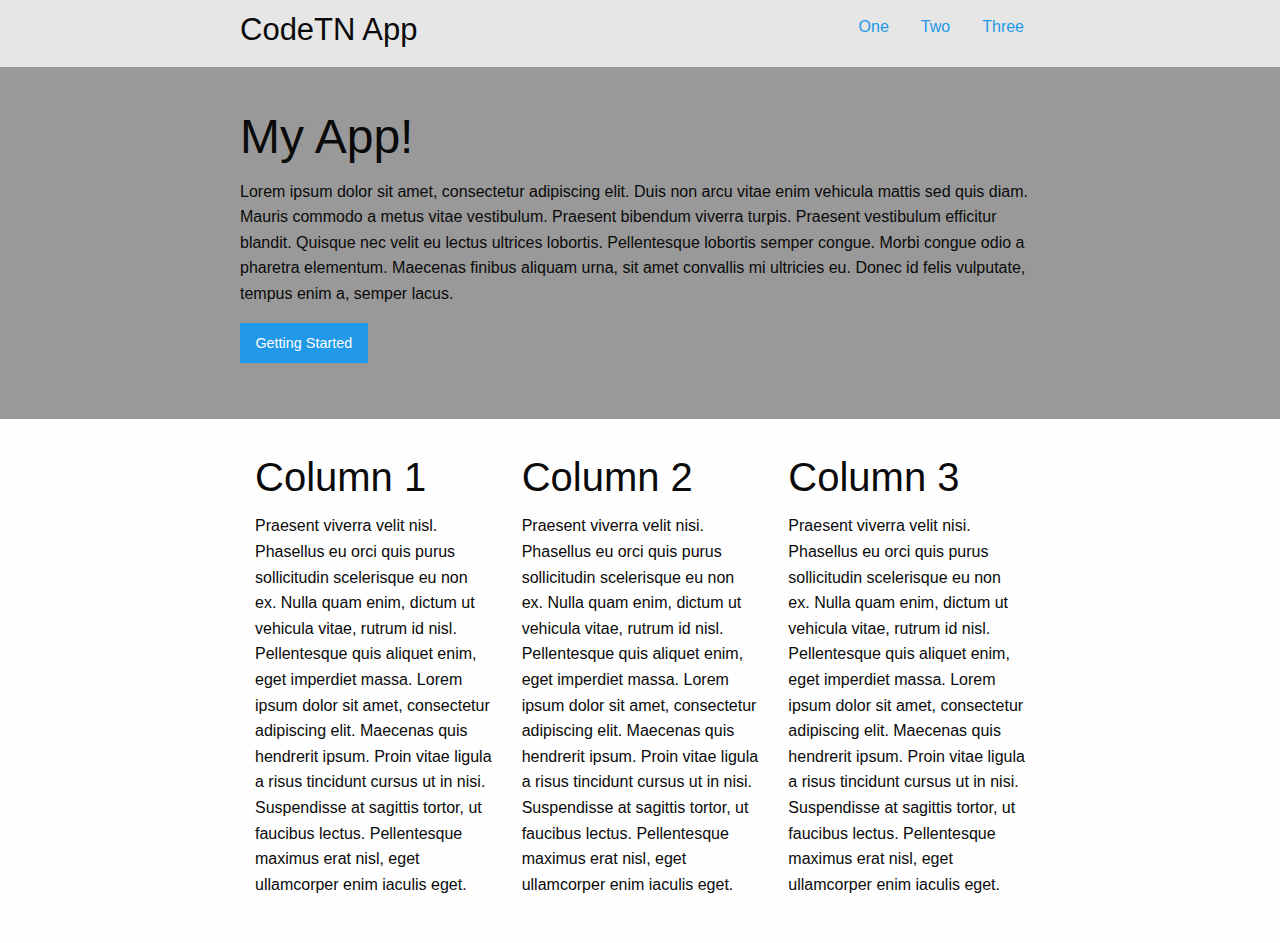
<file: foundation-example/index.html>
<!doctype html>
<html class="no-js" lang="en" dir="ltr">
  <head>
    <meta charset="utf-8">
    <meta http-equiv="x-ua-compatible" content="ie=edge">
    <meta name="viewport" content="width=device-width, initial-scale=1.0">
    <title>Foundation for Sites</title>
    <link rel="stylesheet" href="css/foundation.css">
    <link rel="stylesheet" href="css/app.css">
  </head>
  <body>
  
  <!-- Begin Menu -->
  <nav class="top-bar">
    
    <div class="wrapper">
      
  <div class="top-bar-left">
    <h3>CodeTN App</h3>
  </div>
  <div class="top-bar-right">
      <ul class="vertical medium-horizontal menu">
        <li><a href="#">One</a></li>
        <li><a href="#">Two</a></li>
        <li><a href="#">Three</a></li>
      </ul>
  </div>
  </div>
  </nav>
<!-- End Menu -->

<!-- Begin Hero -->

<section class="hero">
  <div class="wrapper">
  <h1>My App!</h1>
  <p>Lorem ipsum dolor sit amet, consectetur adipiscing elit. Duis non arcu vitae enim vehicula mattis sed quis diam. Mauris commodo a metus vitae vestibulum. Praesent bibendum viverra turpis. Praesent vestibulum efficitur blandit. Quisque nec velit eu lectus ultrices lobortis. Pellentesque lobortis semper congue. Morbi congue odio a pharetra elementum. Maecenas finibus aliquam urna, sit amet convallis mi ultricies eu. Donec id felis vulputate, tempus enim a, semper lacus.</p>
  <a href="#" class="button">Getting Started</a></section>
  </div>
</section>
<!-- End Hero -->


<section class="main">
  <div class="wrapper">
  <div class="row">
    <div class="large-4 medium-6 columns">
      <h2>Column 1</h2>
      <p>
        Praesent viverra velit nisl. Phasellus eu orci quis purus sollicitudin scelerisque eu non ex. Nulla quam enim, dictum ut vehicula vitae, rutrum id nisl. Pellentesque quis aliquet enim, eget imperdiet massa. Lorem ipsum dolor sit amet, consectetur adipiscing elit. Maecenas quis hendrerit ipsum. Proin vitae ligula a risus tincidunt cursus ut in nisi. Suspendisse at sagittis tortor, ut faucibus lectus. Pellentesque maximus erat nisl, eget ullamcorper enim iaculis eget.
      </p>
      </div>
      <div class="large-4 medium-6 columns">
      <h2>Column 2</h2>
      <p>Praesent viverra velit nisi. Phasellus eu orci quis purus sollicitudin scelerisque eu non ex. Nulla quam enim, dictum ut vehicula vitae, rutrum id nisl. Pellentesque quis aliquet enim, eget imperdiet massa. Lorem ipsum dolor sit amet, consectetur adipiscing elit. Maecenas quis hendrerit ipsum. Proin vitae ligula a risus tincidunt cursus ut in nisi. Suspendisse at sagittis tortor, ut faucibus lectus. Pellentesque maximus erat nisl, eget ullamcorper enim iaculis eget.
      </p>
      </div>
      
      <div class="large-4 medium-12 columns">
      <h2>Column 3</h2>
      <p>Praesent viverra velit nisi. Phasellus eu orci quis purus sollicitudin scelerisque eu non ex. Nulla quam enim, dictum ut vehicula vitae, rutrum id nisl. Pellentesque quis aliquet enim, eget imperdiet massa. Lorem ipsum dolor sit amet, consectetur adipiscing elit. Maecenas quis hendrerit ipsum. Proin vitae ligula a risus tincidunt cursus ut in nisi. Suspendisse at sagittis tortor, ut faucibus lectus. Pellentesque maximus erat nisl, eget ullamcorper enim iaculis eget.
      </p>
      </div>
      </div>
      </div>
  </div>
  
</section>



    <script src="js/vendor/jquery.js"></script>
    <script src="js/vendor/what-input.js"></script>
    <script src="js/vendor/foundation.js"></script>
    <script src="js/app.js"></script>
  </body>
</html>
</file>
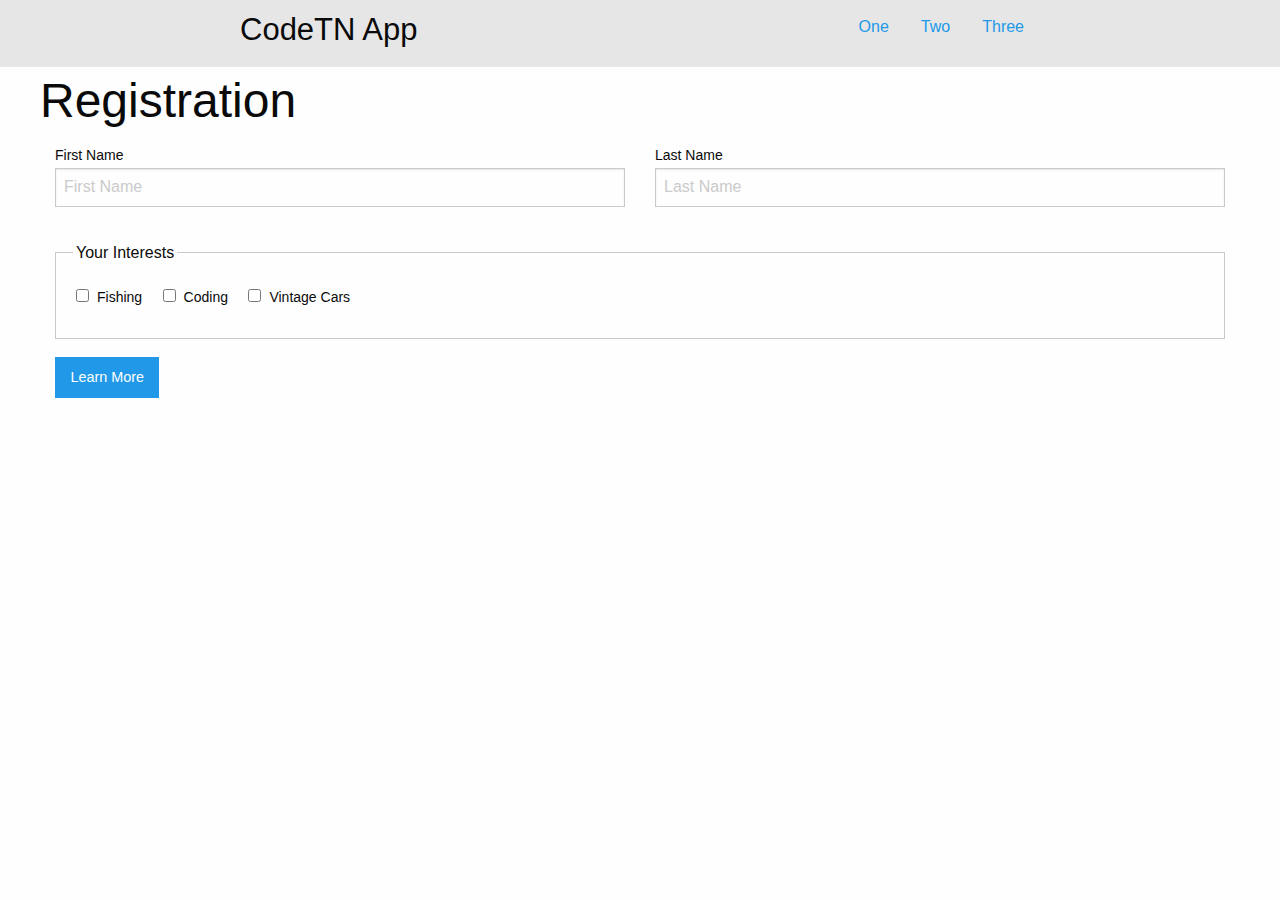
<file: foundation-example/register.html>
<!doctype html>
<html class="no-js" lang="en" dir="ltr">
  <head>
    <meta charset="utf-8">
    <meta http-equiv="x-ua-compatible" content="ie=edge">
    <meta name="viewport" content="width=device-width, initial-scale=1.0">
    <title>Foundation for Sites</title>
    <link rel="stylesheet" href="css/foundation.css">
    <link rel="stylesheet" href="css/app.css">
  </head>
  <body>
    
  <!-- Begin Menu -->
  <nav class="top-bar">
    
    <div class="wrapper">
      
  <div class="top-bar-left">
    <h3>CodeTN App</h3>
  </div>
  <div class="top-bar-right">
      <ul class="vertical medium-horizontal menu">
        <li><a href="#">One</a></li>
        <li><a href="#">Two</a></li>
        <li><a href="#">Three</a></li>
      </ul>
  </div>
  </div>
  </nav>
<!-- End Menu -->
 
<div class="row">  
        <h1>Registration</h1>
</div>       

<form>
  <div class="row">
    <div class="medium-6 columns">
      <label>First Name
        <input type="text" placeholder="First Name">
      </label>
    </div>
    <div class="medium-6 columns">
      <label>Last Name
        <input type="text" placeholder="Last Name">
      </label>
    </div>
  </div>
  
  <div class="row">
    <div class="large-12 columns">
    <fieldset class="fieldset">
      <legend>Your Interests</legend>
        <input id="fishing" type="checkbox"><label for="fishing">Fishing</label>
        <input id="coding" type="checkbox"><label for="coding">Coding</label>
        <input id="vintage_cars" type="checkbox"><label for="vintage_cars">Vintage Cars</label>
    </fieldset>
  </div>
  </div>
  
  <div class="row">
    <div class="large-4 columns"><a href="about.html" class="button">Learn More</a>
    </div>
  </div>
</form>
   

    <script src="js/vendor/jquery.js"></script>
    <script src="js/vendor/what-input.js"></script>
    <script src="js/vendor/foundation.js"></script>
    <script src="js/app.js"></script>
  </body>
</html>
</file>
<file: foundation-example/css/app.css>
.wrapper {
    width: 90%;
    margin: 0 auto;
    max-width: 800px;
}
.hero {
    background-color: #999;
    padding: 36px 0 40px 0;
}

.main {
    padding: 30px 0;
}
</file>
